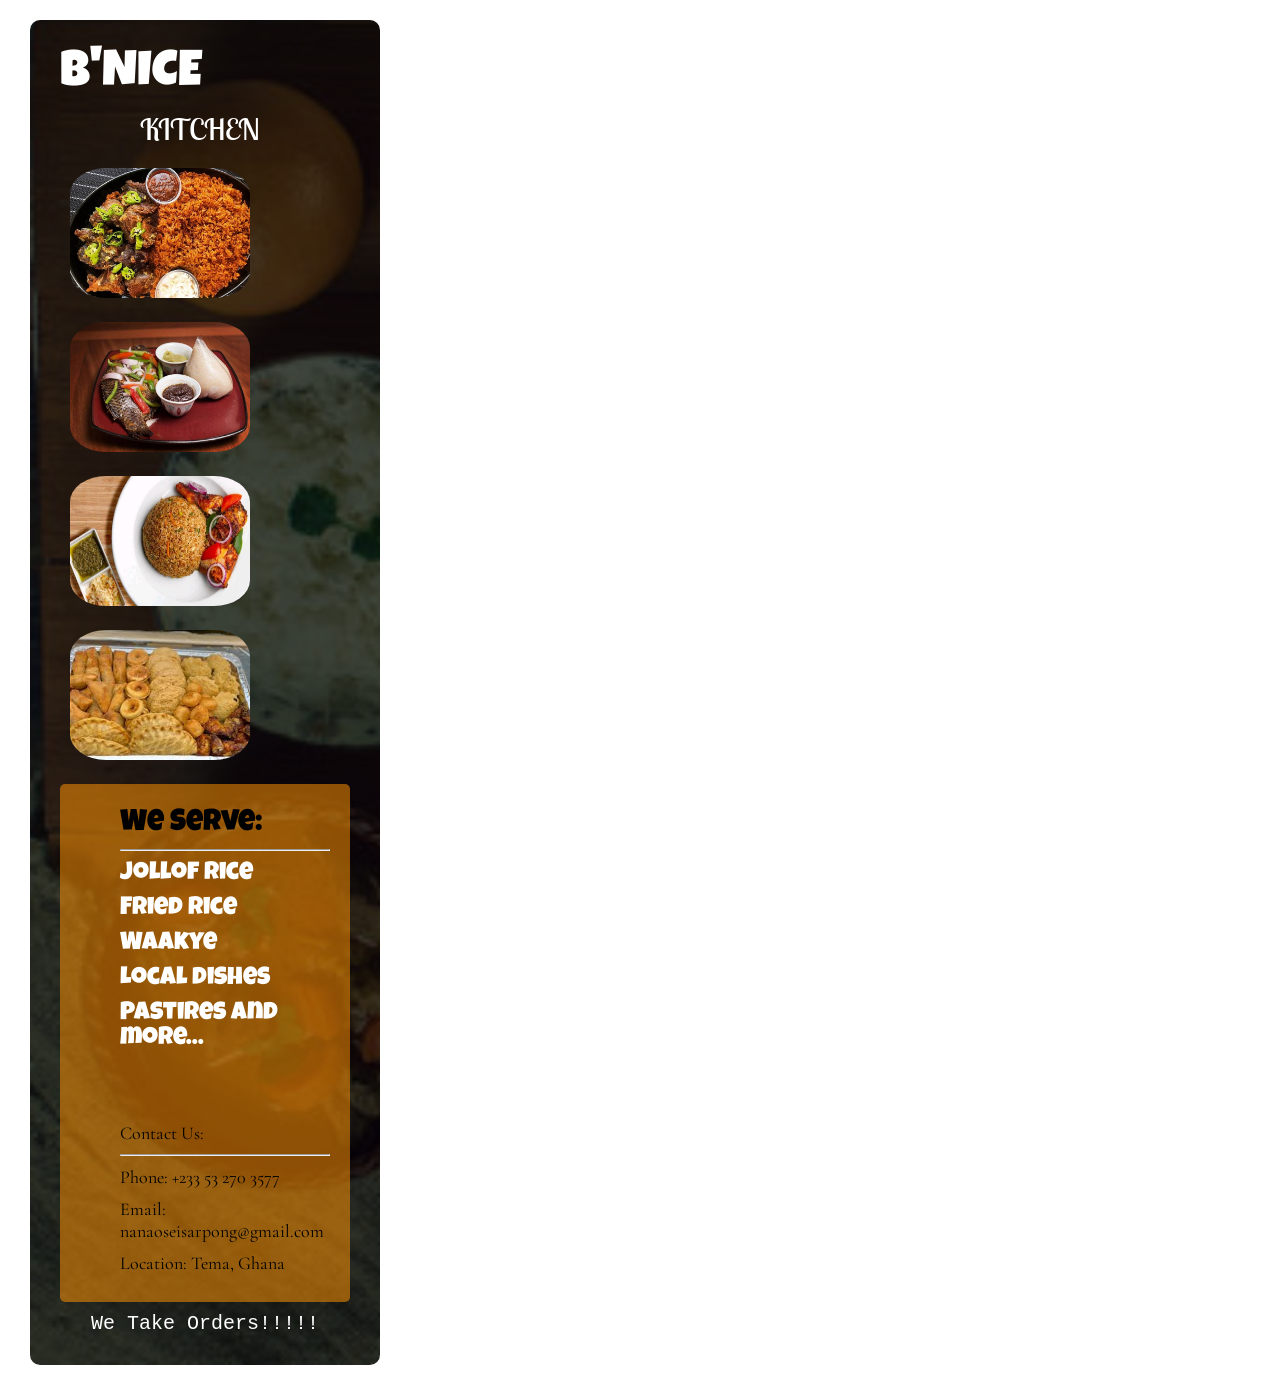
<file: bnice.html>
<!DOCTYPE html>
<html lang="en">
<head>
    <meta charset="UTF-8">
    <meta name="viewport" content="width=device-width, initial-scale=1.0">
    <link rel="preconnect" href="https://fonts.googleapis.com">
    <link rel="preconnect" href="https://fonts.gstatic.com" crossorigin>
    <link href="https://fonts.googleapis.com/css2?family=Luckiest+Guy&display=swap" rel="stylesheet">
    <link rel="preconnect" href="https://fonts.googleapis.com">
    <link rel="preconnect" href="https://fonts.gstatic.com" crossorigin>
    <link href="https://fonts.googleapis.com/css2?family=Lobster+Two:ital,wght@0,400;0,700;1,400;1,700&family=Luckiest+Guy&display=swap" rel="stylesheet">
    <link rel="preconnect" href="https://fonts.googleapis.com">
    <link rel="preconnect" href="https://fonts.gstatic.com" crossorigin>
    <link href="https://fonts.googleapis.com/css2?family=Lobster+Two:ital,wght@0,400;0,700;1,400;1,700&family=Luckiest+Guy&family=Merienda:wght@300..900&display=swap" rel="stylesheet">
    <link rel="preconnect" href="https://fonts.googleapis.com">
    <link rel="preconnect" href="https://fonts.gstatic.com" crossorigin>
    <link href="https://fonts.googleapis.com/css2?family=Cormorant+Garamond:ital,wght@0,300..700;1,300..700&family=Lobster+Two:ital,wght@0,400;0,700;1,400;1,700&family=Luckiest+Guy&family=Merienda:wght@300..900&display=swap" rel="stylesheet">
    <title>Document</title>
    <link rel="stylesheet" href="bnice.css">
</head>
<body>
    <form>
        <h2>B'NICE</h2>
        <h3>KITCHEN</h3>
        <div class="images">
            <img src="b2.png" id="img1">
            <img src="b3.jpg" id="img2">
            <img src="b4.jpg" id="img3">
            <img src="b5.jpeg" id="img4">
        </div>
        <div class="container">
            <ul class="menu">
                <span style="font-size: 30px; color: black;">We Serve:</span>
                <hr>
                <li>Jollof Rice</li>
                <li>Fried Rice</li>
                <li>Waakye</li>
                <li>Local dishes</li>
                <li>Pastires and more...</li>
            </ul>
            <ul class="contact">
                <li>Contact Us:</li>
                <hr>
                <li>Phone: +233 53 270 3577</li>
                <li>Email: nanaoseisarpong@gmail.com</li>
                <li>Location: Tema, Ghana</li>
            </ul>
        </div>
        <p>We Take Orders!!!!!</p>
    </form>
</body>
</html>
</file>
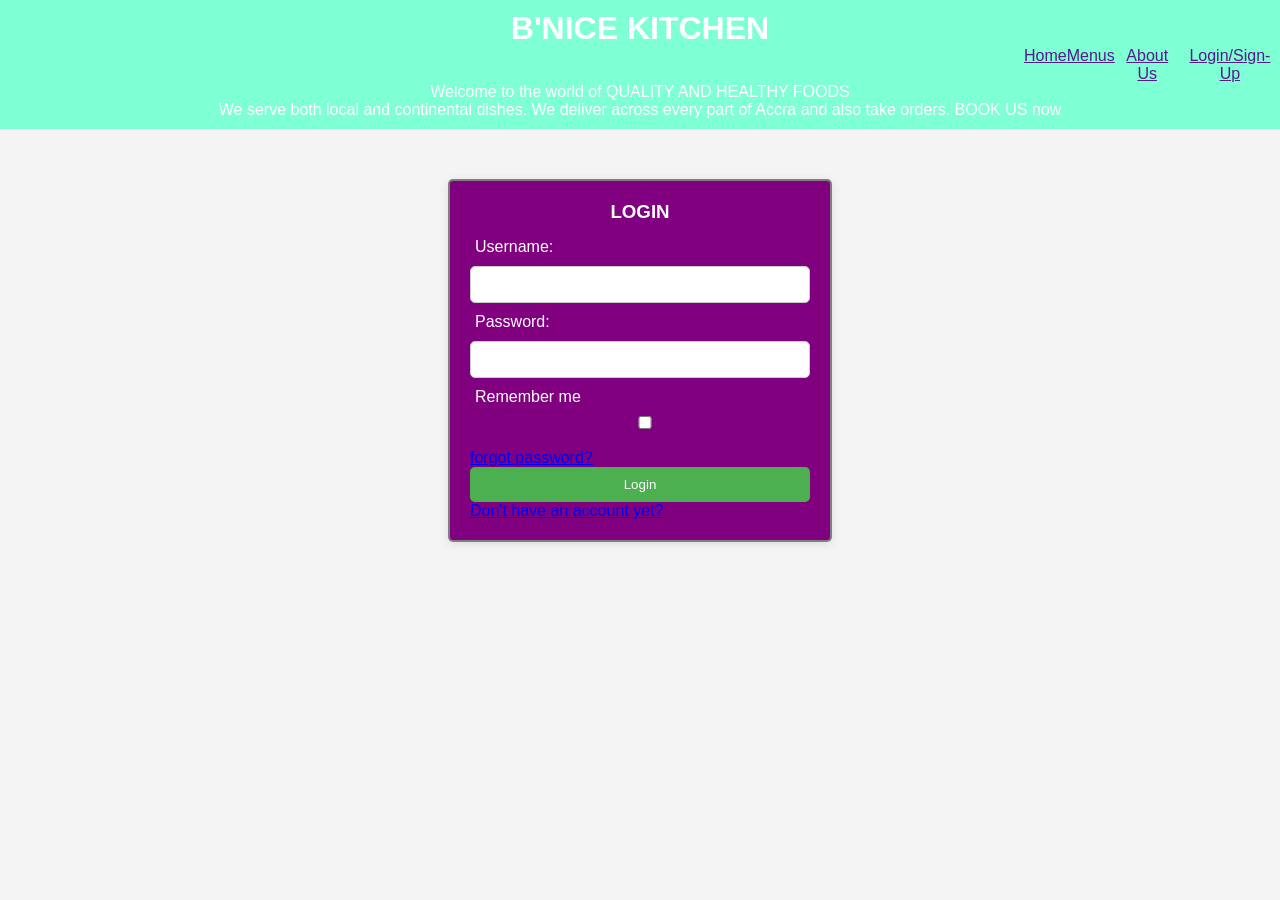
<file: tut.html>
<!DOCTYPE html>
<html lang="en">
<head>
    <meta charset="UTF-8">
    <meta name="viewport" content="width=device-width, initial-scale=1.0">
    <title>login page</title>
    <link rel="stylesheet" href="style.css">
</head>
<body>
    <header style="background-color: aquamarine;">
        <h1>B'NICE KITCHEN</h1>
         <div style="display: flex; padding-left: 80%; justify-content: space-between;">
        <a href="">Home</a>
        <a href="">Menus</a>
        <a href="">About Us</a>
        <a href="">Login/Sign-Up</a>
        </div>
        <P>Welcome to the world of QUALITY AND HEALTHY FOODS</P>
        <P>We serve both local and continental dishes. We deliver across every part of Accra and also take orders. BOOK US now</P>
    </header>
   <form style="border: 2px solid; border-radius: 5px; border-color: grey; width: 30%;">
    <h3>LOGIN</h3>
    <label for="username">Username:</label>
    <input type="text" id="username" style="border-radius: 5px;"> <br>

    <label for="password">Password:</label>
    <input type="password" id="password" style="border-radius: 5px;"> <br>
    
    <label for="remember">Remember me</label>
    <input type="checkbox" id="remember">
    <a href="forgot password">forgot password?</a> <br>
    <button>Login</button> <br>
    <a href="sign-up">Don't have an account yet?</a>
   </form>
</body>
</html>
</file>
<file: bnice.css>
*{
    margin: 10px;
    padding: 0;
}
form{
    background: rgba(0, 0, 0, 0.7) url(b1.jpg);
    align-content: center;
    background-blend-mode: darken;
    background-repeat: no-repeat;
    background-size: cover;
    height: 15%;
    width: 25%;
    align-content: center;
    align-self: center;
    border-radius: 10px;
    padding: 20px;
}
h2{
    color: white;
    font-family: "Luckiest Guy", cursive;
    font-weight: 400;
    font-style: normal;
    font-size: 50px;
    padding-bottom: -10px;
}
h3{
    color: white;
    font-family: "Lobster Two", sans-serif;
    font-weight: 400;
    font-style: normal;
    font-size: 30px;
    padding-left: 80px;
}
#img1, #img2, #img3, #img4{
    width: 180px;
    height: 130px;
    border-radius: 20%;
    justify-content: space-evenly;
}

.container{
    display: flex;
    color: white;
    flex-direction: column;
    gap: 0.5rem;
    background-color: rgba(255, 146, 3, 0.534);
    border-radius: 5px;
}
.container .ul{
    list-style: none;
    margin-block-start: 1em;
    margin-block-end: 1em;
    padding-inline-start: 2px;
}
li {
    display: list-item;
    text-align: -webkit-match-parent;
    unicode-bidi: isolate;
    list-style-type: none;
}
.container .menu{
    color: white;
    font-family: "Luckiest Guy", cursive;
    font-weight: 400;
    font-style: normal;
    font-size: 25px;
}
ul, ol{
    list-style-type: none;
    margin-block-start: 1em;
    margin-block-end: 1em;
    padding-inline-start: 40px;
    unicode-bidi: isolate;
}
p{
    color: #fff;
    font-family: 'Courier New', Courier, monospace;
    text-align: center;
    font-size: 20px;
}
.container .contact{
    color: black;
    font-family: "Cormorant Garamond", serif;
    font-size: 18px;
}
</file>
<file: style.css>
*{
    margin: 0;
    padding: 0;
    box-sizing: border-box;
}

body {
    font-family: Arial, sans-serif;
    background-color: #f4f4f4;
}

header {
    background-color: #4CAF50;
    color: white;
    padding: 10px 0;
    text-align: center;
}

form {
    max-width: 400px;
    margin: 50px auto;
    padding: 20px;
    background-color: purple;
    border-radius: 5px;
    box-shadow: 0 2px 10px rgba(0, 0, 0, 0.1);
}

h3{
    text-align: center;
    color: white;
    padding-bottom: 15px;
}
input{
    width: 100%;
    padding: 10px;
    margin: 10px 0;
    border: 1px solid #ccc;
    border-radius: 5px;
}
button {
    width: 100%;
    padding: 10px;
    background-color: #4CAF50;
    color: white;
    border: none;
    border-radius: 5px;
    cursor: pointer;
}
button:hover {
    background-color: #45a049;
}

label {
    margin-left: 5px;
    color: white;
}
#remember {
    margin-left: 5px;
    margin-bottom: 20px;
}
</file>
